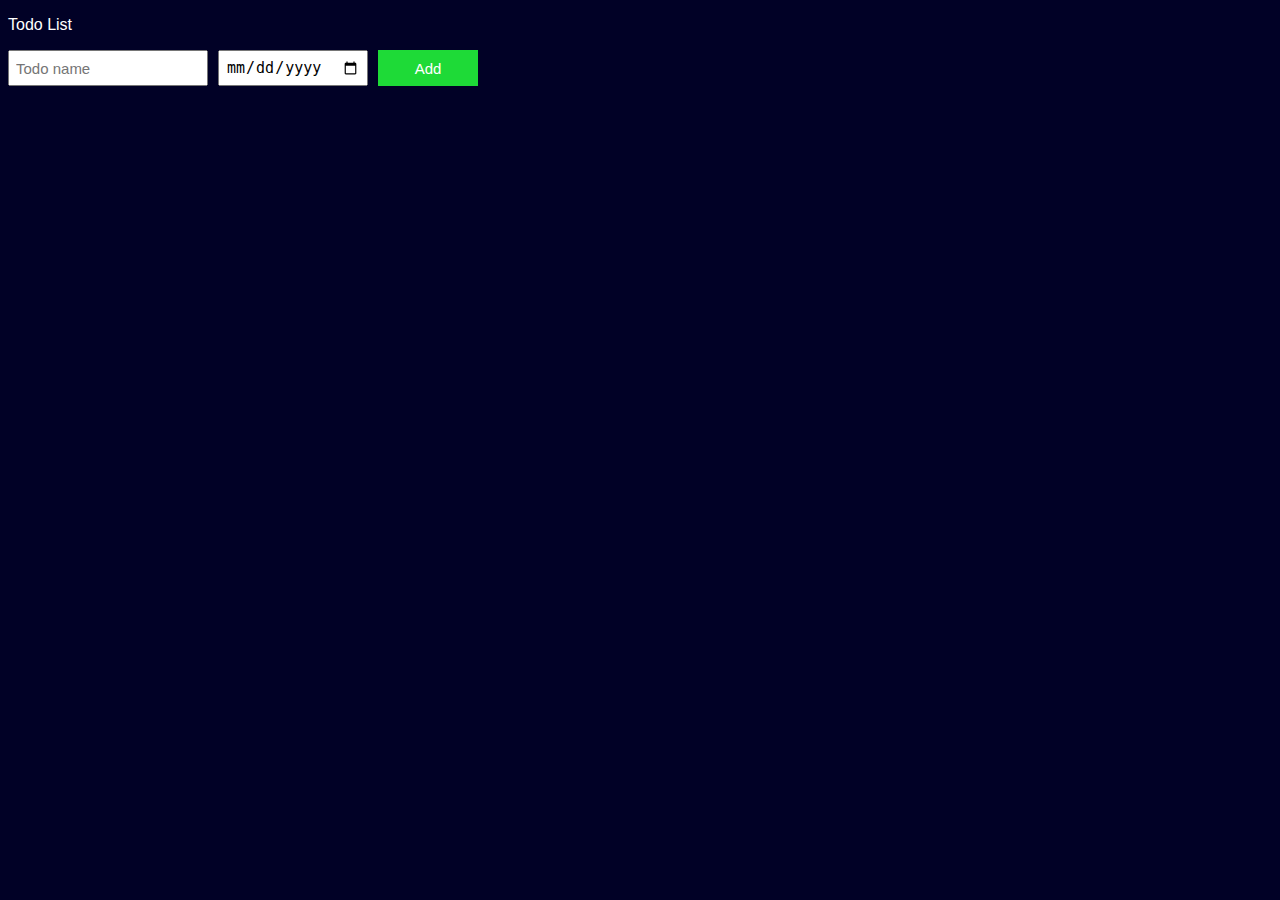
<file: index.html>
<!DOCTYPE html>
<html>
    <head>
        <title>Todo List</title>
        <link rel="stylesheet" href="styles/todoList.css">
    </head>
    <body>
        <p>Todo List</p>
        <div class="input-grid">
            <input placeholder="Todo name" class="js-name-input name-input">
            <input type="date" class="js-due-date-input date-input">
            <button onclick="
                addTodo();
            " class="add-btn">Add</button>
        </div>
        <div class="js-todo-list todo-grid"></div>
        <script src="scripts/Todo-list.js"> </script>
    </body>
</html>
</file>
<file: styles/todoList.css>
body{
    font-family: Arial;
    background-color: rgb(1, 1, 38);
    color: white;
}
.todo-grid,
.input-grid{
    display: grid;
    grid-template-columns: 200px 150px 100px;
    column-gap: 10px;
    row-gap: 10px;
    align-items: center;
}
.input-grid{
    margin-bottom: 10px;
    align-items: stretch;
}
.name-input,.date-input{
    font-size: 15px;
    padding: 6px;
}
.add-btn{
    background-color: rgb(30, 218, 55);
    color: white;
    font-size: 15px;
    cursor: pointer;
    border: none;
}
.delete-btn{
    background-color: rgb(199, 5, 5);
    color: white;
    font-size: 15px;
    border: none;
    cursor: pointer;
    padding-top: 10px;
    padding-bottom: 10px;
}
</file>
